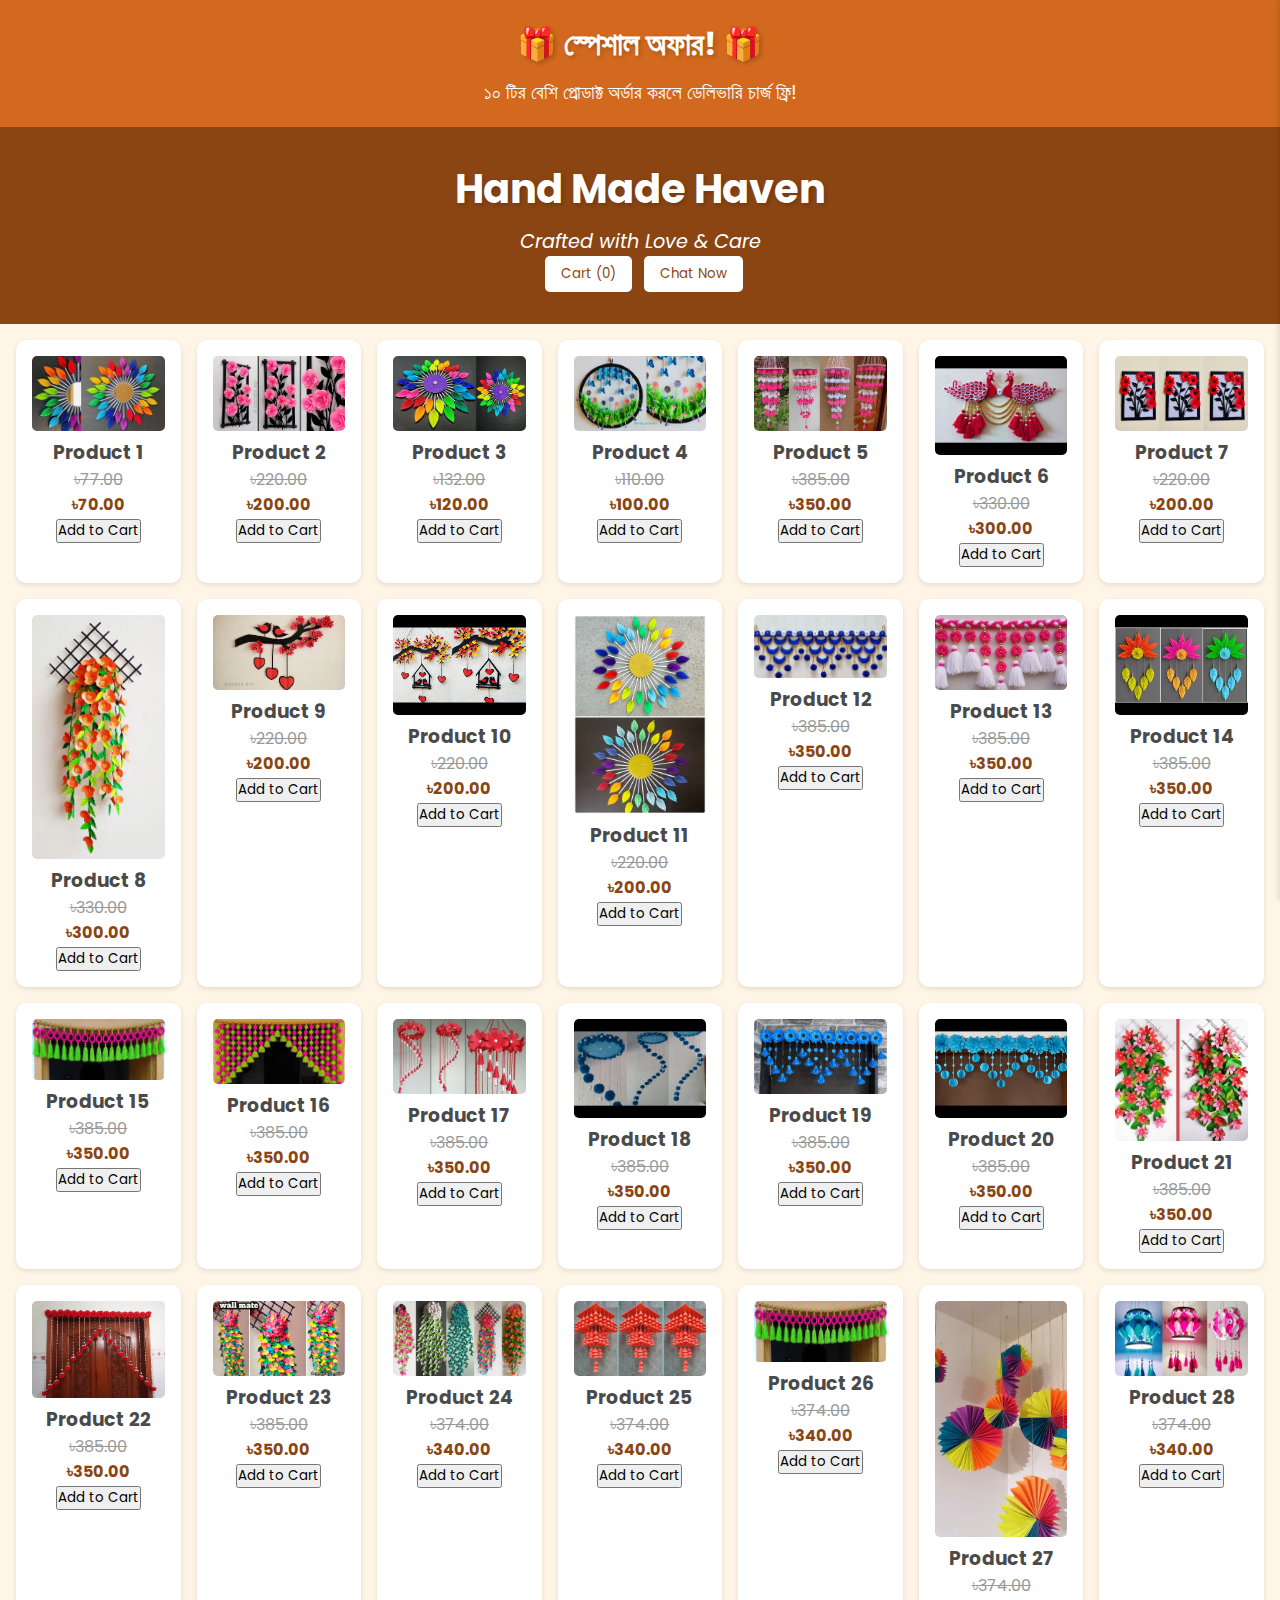
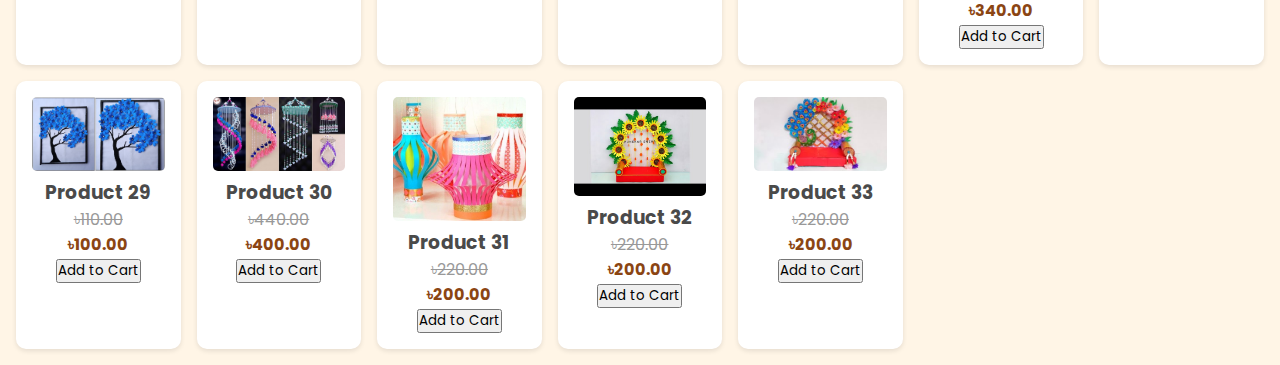
<file: index.html>
<!DOCTYPE html>
<html lang="en">
<head>
    <meta charset="UTF-8">
    <meta name="viewport" content="width=device-width, initial-scale=1.0">
    <title>Hand Made Haven</title>
    <link rel="stylesheet" href="styles.css">
    <link href="https://fonts.googleapis.com/css2?family=Poppins:wght@400;500;600&display=swap" rel="stylesheet">
</head>
<body>
    <!-- Update the delivery banner style -->
    <div class="delivery-banner">
        <h2>🎁 স্পেশাল অফার! 🎁</h2>
        <p>১০ টির বেশি প্রোডাক্ট অর্ডার করলে ডেলিভারি চার্জ ফ্রি!</p>
    </div>

    <header>
        <div class="logo">
            <h1>Hand Made Haven</h1>
            <p>Crafted with Love & Care</p>
        </div>
        <div class="header-buttons">
            <button id="cartBtn" onclick="toggleCart()">
                Cart (<span id="cartCount">0</span>)
            </button>
            <button id="chatBtn" onclick="toggleChat()">Chat Now</button>
        </div>
    </header>

    <main>
        <div class="products-grid" id="productsGrid"></div>
    </main>

    <!-- Update the cart sidebar -->
    <div id="cartSidebar" class="cart-sidebar">
        <div class="cart-header">
            <h2>Your Cart</h2>
            <button class="close-cart" onclick="toggleCart()">×</button>
        </div>
        <div id="cartItems"></div>
        <div class="cart-total">
            <h3>Subtotal: ৳<span id="cartSubtotal">0</span></h3>
            <h3>Delivery: ৳<span id="deliveryCharge">70</span></h3>
            <h3>Total: ৳<span id="cartTotal">0</span></h3>
            <button onclick="showCheckoutForm()">Buy Now</button>
        </div>
    </div>

    <!-- Discount Popup -->
    <div id="discountPopup" class="popup">
        <div class="popup-content">
            <h2>Special Offer!</h2>
            <p>10% discount for you, for the next 5 hours!</p>
        </div>
    </div>

    <!-- Checkout Form -->
    <div id="checkoutForm" class="popup">
        <div class="popup-content">
            <h2>Checkout</h2>
            <form id="orderForm" onsubmit="submitOrder(event)">
                <input type="text" placeholder="Name" required name="name">
                <input type="text" placeholder="Address" required name="address">
                <input type="tel" placeholder="Phone Number" required name="phone">
                <button type="submit">Place Order</button>
            </form>
        </div>
    </div>

    <!-- Chat Window -->
    <div id="chatWindow" class="chat-window">
        <iframe src="chat.html" frameborder="0"></iframe>
    </div>

    <script src="script.js"></script>
</body>
</html>
</file>
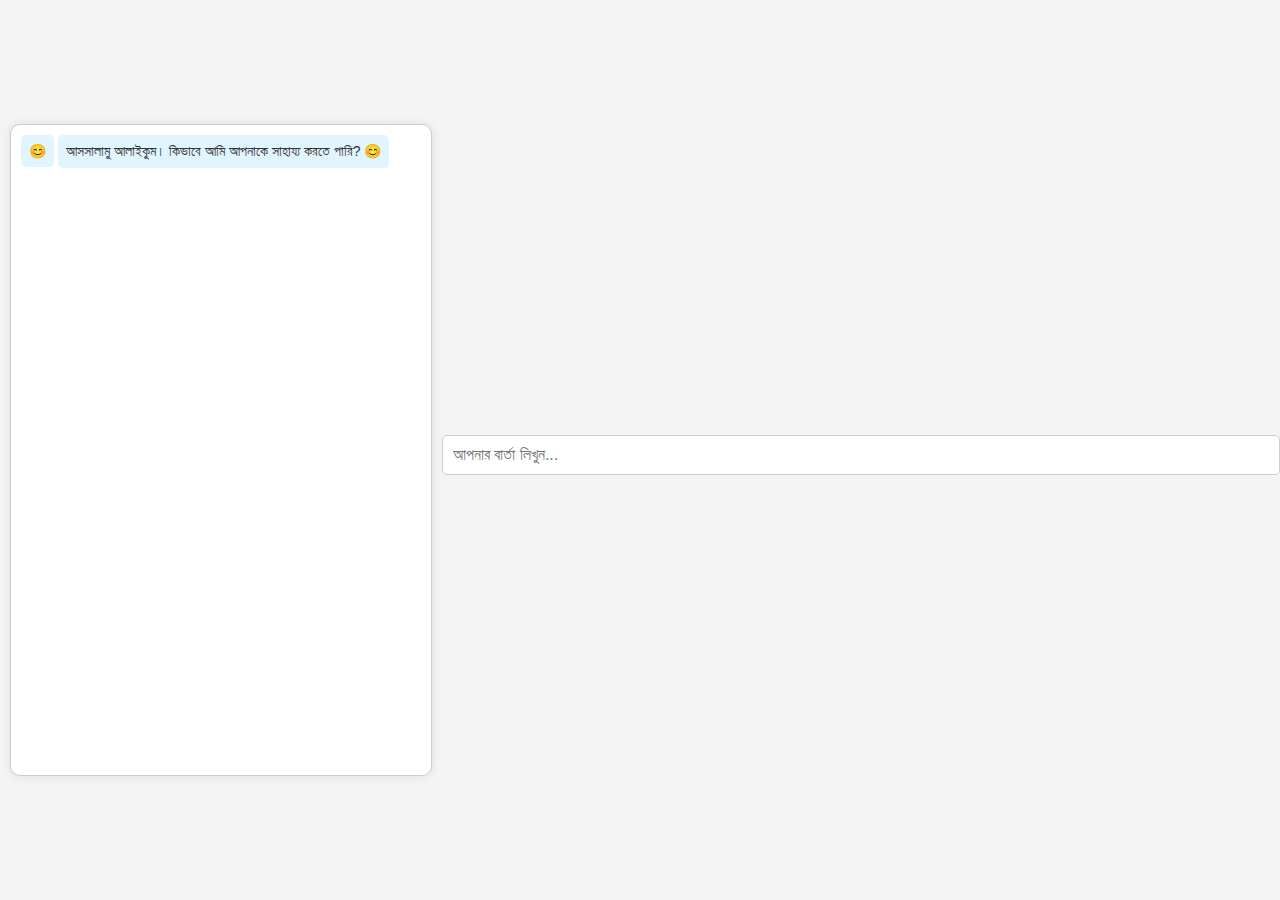
<file: chat.html>
<html>
<head>
    <title>Handmade Decoration Item Shop - Chatbot</title>
    <meta name="viewport" content="width=device-width, initial-scale=1.0">
    <style>
        body {
            font-family: Arial, sans-serif;
            background-color: #f4f4f4;
            margin: 0;
            padding: 0;
            display: flex;
            justify-content: center;
            align-items: center;
            min-height: 100vh;
        }
        #chatbox {
            width: 90%;
            max-width: 400px;
            height: 70vh;
            border: 1px solid #ccc;
            background-color: #fff;
            padding: 10px;
            overflow-y: auto;
            box-shadow: 0 0 10px rgba(0, 0, 0, 0.1);
            border-radius: 10px;
            margin: 10px;
        }
        #userInput {
            width: calc(100% - 20px);
            padding: 10px;
            border: 1px solid #ccc;
            margin-top: 10px;
            border-radius: 5px;
            font-size: 16px;
        }
        .botText {
            color: #333;
            background-color: #e1f5fe;
            padding: 8px;
            border-radius: 5px;
            margin-bottom: 5px;
            display: inline-block;
            max-width: 80%;
            font-size: 14px;
        }
        .userText {
            color: #fff;
            background-color: #007bff;
            padding: 8px;
            border-radius: 5px;
            margin-bottom: 5px;
            display: inline-block;
            max-width: 80%;
            float: right;
            font-size: 14px;
        }
    </style>
</head>
<body>
    <div id="chatbox">
        <div class="botText">😊</div>
    </div>
    <input type="text" id="userInput" placeholder="আপনার বার্তা লিখুন..." onkeypress="handleKeyPress(event)">

    <script src="https://js.puter.com/v2/"></script>
    <script>
        const chatbox = document.getElementById('chatbox');
        const userInput = document.getElementById('userInput');

        // Initial bot message
        const initialMessage = "আসসালামু আলাইকুম। কিভাবে আমি আপনাকে সাহায্য করতে পারি? 😊";
        chatbox.innerHTML += `<div class="botText">${initialMessage}</div>`;

        function handleKeyPress(event) {
            if (event.key === 'Enter') {
                const userText = userInput.value;
                chatbox.innerHTML += `<div class="userText">${userText}</div>`;
                userInput.value = '';

                // Send user message to OpenAI via Puter.ai
                puter.ai.chat(userText).then(response => {
                    const botResponse = translateToBangla(response); // Translate response to Bangla
                    chatbox.innerHTML += `<div class="botText">${botResponse}</div>`;
                    chatbox.scrollTop = chatbox.scrollHeight;
                });
            }
        }

        // Function to translate OpenAI response to Bangla
        function translateToBangla(text) {
            // This is a placeholder for translation logic.
            // In a real-world scenario, you would use a translation API or service.
            // For now, we'll just return the text as-is.
            return text;
        }
    </script>
</body>
</html>
</file>
<file: styles.css>
:root {
    --primary-color: #8B4513;
    --secondary-color: #D2691E;
    --background-color: #FFF5E6;
    --text-color: #4A4A4A;
}

* {
    margin: 0;
    padding: 0;
    box-sizing: border-box;
    font-family: 'Poppins', sans-serif;
}

body {
    background-color: var(--background-color);
    color: var(--text-color);
}

header {
    background-color: var(--primary-color);
    color: white;
    padding: 2rem;
    text-align: center;
}

.logo h1 {
    font-size: 2.5rem;
    margin-bottom: 0.5rem;
    text-shadow: 2px 2px 4px rgba(0,0,0,0.2);
}

.logo p {
    font-size: 1.2rem;
    font-style: italic;
}

.header-buttons button {
    padding: 0.5rem 1rem;
    margin-left: 0.5rem;
    border: none;
    border-radius: 5px;
    background-color: white;
    color: var(--primary-color);
    cursor: pointer;
}

.products-grid {
    display: grid;
    grid-template-columns: repeat(auto-fit, minmax(150px, 1fr));
    gap: 1rem;
    padding: 1rem;
}

.product-card {
    background: white;
    border-radius: 10px;
    padding: 1rem;
    text-align: center;
    box-shadow: 0 2px 5px rgba(0,0,0,0.1);
}

.product-card img {
    width: 100%;
    height: auto;
    border-radius: 5px;
}

.product-card .original-price {
    text-decoration: line-through;
    color: #999;
}

.product-card .discounted-price {
    color: var(--primary-color);
    font-weight: bold;
}

/* Popup Styles */
.popup {
    display: none;
    position: fixed;
    top: 50%;
    left: 50%;
    transform: translate(-50%, -50%);
    background: white;
    padding: 2rem;
    border-radius: 10px;
    box-shadow: 0 0 20px rgba(0,0,0,0.2);
    z-index: 1000;
}

/* Cart Sidebar */
.cart-sidebar {
    position: fixed;
    right: -300px;
    top: 0;
    width: 300px;
    height: 100vh;
    background: white;
    padding: 1rem;
    box-shadow: -2px 0 5px rgba(0,0,0,0.1);
    transition: right 0.3s ease;
    z-index: 999;
}

.cart-sidebar.active {
    right: 0;
}

/* Chat Window */
.chat-window {
    display: none;
    position: fixed;
    bottom: 20px;
    right: 20px;
    width: 350px;
    height: 500px;
    background: white;
    border-radius: 10px;
    box-shadow: 0 0 10px rgba(0,0,0,0.1);
    z-index: 998;
}

.chat-window iframe {
    width: 100%;
    height: 100%;
    border-radius: 10px;
}

/* Add to your existing styles.css */
.delivery-banner {
    background-color: var(--secondary-color);
    color: white;
    text-align: center;
    padding: 20px;
    font-size: 1.2rem;
}

.delivery-banner h2 {
    font-size: 2rem;
    margin-bottom: 10px;
    text-shadow: 2px 2px 4px rgba(0,0,0,0.2);
}

.cart-item {
    display: flex;
    align-items: center;
    padding: 10px;
    border-bottom: 1px solid #eee;
    position: relative;
}

.cart-item img {
    width: 50px;
    height: 50px;
    object-fit: cover;
    margin-right: 10px;
}

.delete-item {
    position: absolute;
    right: 10px;
    top: 50%;
    transform: translateY(-50%);
    background: none;
    border: none;
    color: #ff4444;
    font-size: 1.2rem;
    cursor: pointer;
    padding: 5px;
}

.delete-item:hover {
    color: #cc0000;
}

/* Add cart header styles */
.cart-header {
    display: flex;
    justify-content: space-between;
    align-items: center;
    padding-bottom: 1rem;
    border-bottom: 2px solid #eee;
    margin-bottom: 1rem;
}

.close-cart {
    background: none;
    border: none;
    font-size: 2rem;
    color: var(--primary-color);
    cursor: pointer;
    padding: 0 10px;
}

.close-cart:hover {
    color: #ff4444;
}

/* Quantity prompt styles */
.quantity-prompt {
    position: fixed;
    top: 0;
    left: 0;
    width: 100%;
    height: 100%;
    background: rgba(0,0,0,0.5);
    display: flex;
    justify-content: center;
    align-items: center;
    z-index: 1100;
}

.prompt-content {
    background: white;
    padding: 2rem;
    border-radius: 10px;
    text-align: center;
}

.prompt-content h3 {
    margin-bottom: 1rem;
    color: var(--primary-color);
}

.prompt-content select {
    padding: 0.5rem;
    font-size: 1.2rem;
    margin-bottom: 1rem;
    width: 100px;
}

.prompt-buttons {
    display: flex;
    gap: 1rem;
    justify-content: center;
}

.prompt-buttons button {
    padding: 0.5rem 1rem;
    border: none;
    border-radius: 5px;
    cursor: pointer;
    background: var(--primary-color);
    color: white;
}

.prompt-buttons button:last-child {
    background: #999;
}
</file>
